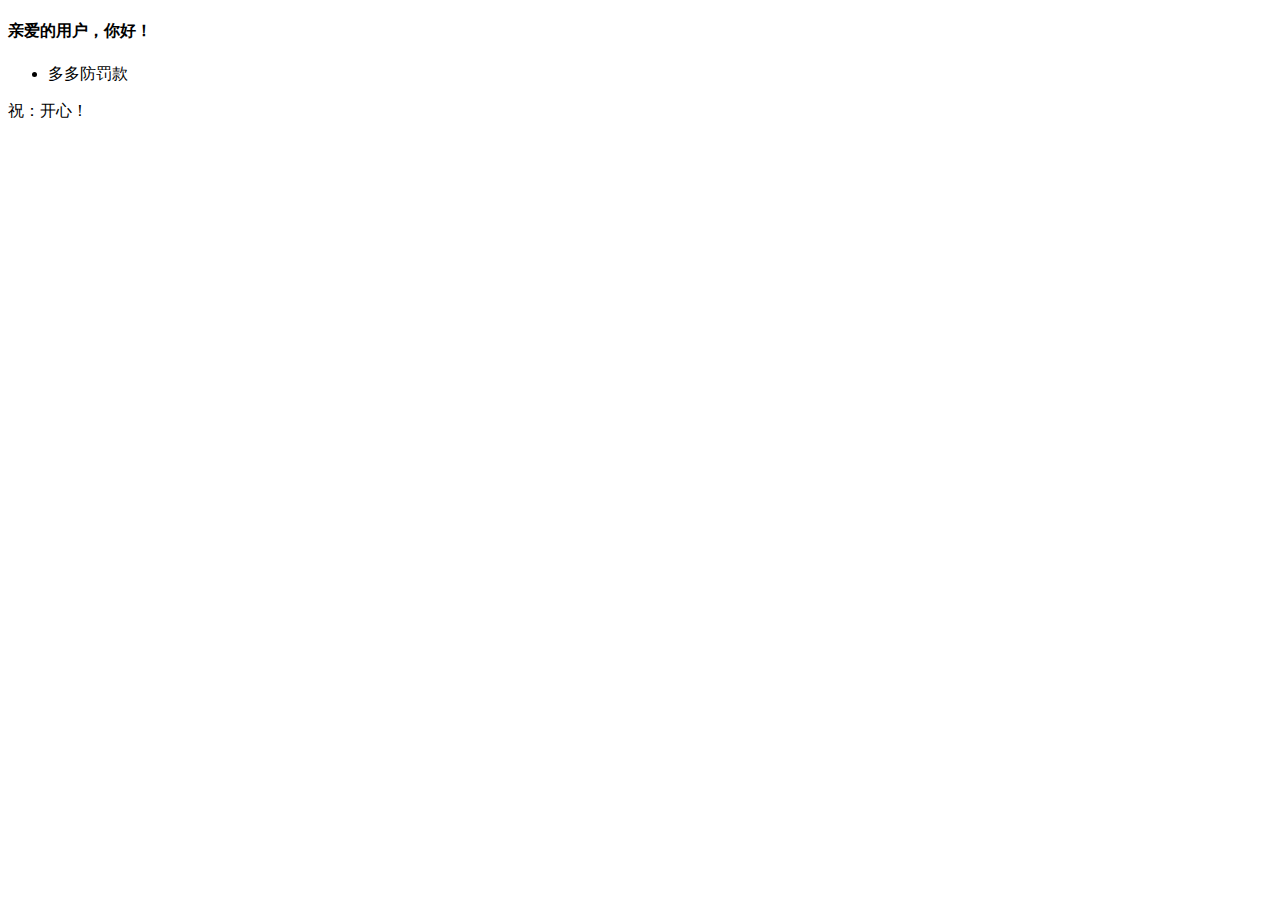
<file: src/main/resources/static/template/welcome.html>
<!DOCTYPE html> 
<html xmlns:th="http://www.thymeleaf.org"/>
<html lang="en"> 
<head>
    <meta charset="UTF-8"></meta>
    <title>Title</title>
</head> 
<body>  
<h4>亲爱的用户，你好！</h4>
    <ul>
        <li th:text="${email.content}">多多防罚款</li>
    </ul> 
祝：开心！  
</body>  
</html>
</file>
